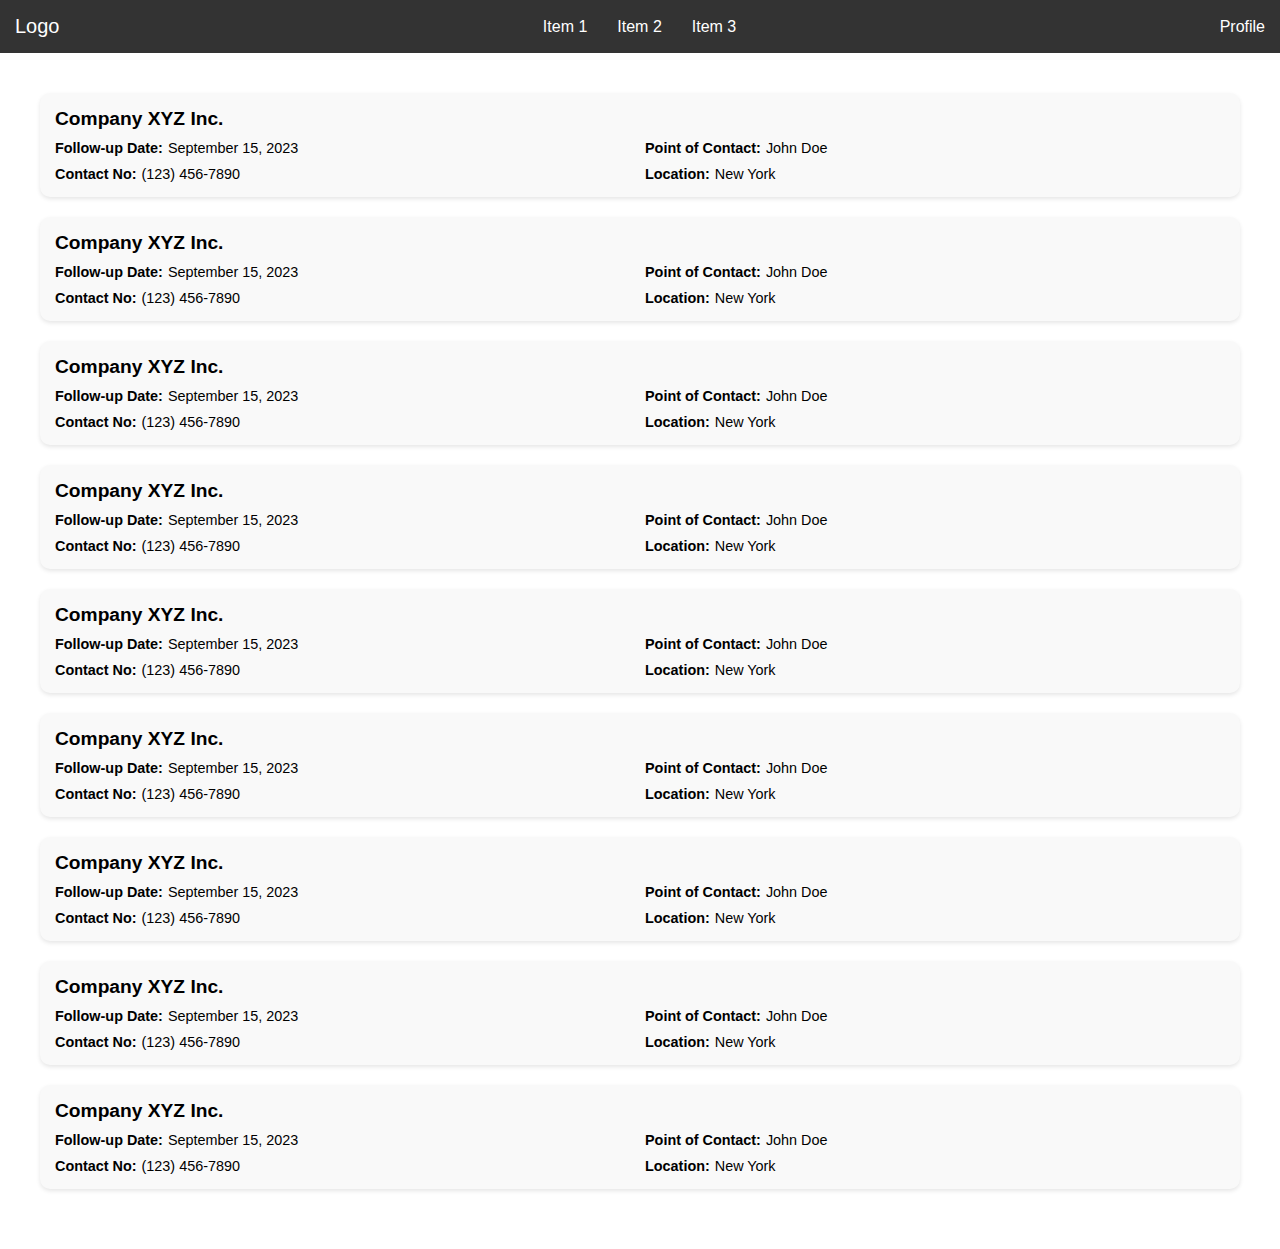
<file: index.html>
<!DOCTYPE html>
<html lang="en">

<head>
    <meta charset="UTF-8">
    <meta name="viewport" content="width=device-width, initial-scale=1.0">
    <link rel="stylesheet" href="navbar.css">
    <link rel="stylesheet" href="company-list.css">
</head>

<body>

    <div class="navbar">
        <div class="navbar-logo">Logo</div>
        <ul class="navbar-nav">
            <li><a href="#">Item 1</a></li>
            <li><a href="#">Item 2</a></li>
            <li><a href="#">Item 3</a></li>
        </ul>
        <div class="navbar-profile">Profile</div>
    </div>

    <div style="padding: 20px;">

        <div class="company-list">
            <div class="company">
                <div class="company-name">Company XYZ Inc.</div>
                <div class="company-details">
                    <div class="company-details-item">
                        <span class="company-details-label">Follow-up Date:</span> September 15, 2023
                    </div>
                    <div class="company-details-item">
                        <span class="company-details-label">Point of Contact:</span> John Doe
                    </div>
                    <div class="company-details-item">
                        <span class="company-details-label">Contact No:</span> (123) 456-7890
                    </div>
                    <div class="company-details-item">
                        <span class="company-details-label">Location:</span> New York
                    </div>
                </div>
            </div>

            <!-- Add more company entries as needed -->
            <div class="company">
                <div class="company-name">Company XYZ Inc.</div>
                <div class="company-details">
                    <div class="company-details-item">
                        <span class="company-details-label">Follow-up Date:</span> September 15, 2023
                    </div>
                    <div class="company-details-item">
                        <span class="company-details-label">Point of Contact:</span> John Doe
                    </div>
                    <div class="company-details-item">
                        <span class="company-details-label">Contact No:</span> (123) 456-7890
                    </div>
                    <div class="company-details-item">
                        <span class="company-details-label">Location:</span> New York
                    </div>
                </div>
            </div>
            <div class="company">
                <div class="company-name">Company XYZ Inc.</div>
                <div class="company-details">
                    <div class="company-details-item">
                        <span class="company-details-label">Follow-up Date:</span> September 15, 2023
                    </div>
                    <div class="company-details-item">
                        <span class="company-details-label">Point of Contact:</span> John Doe
                    </div>
                    <div class="company-details-item">
                        <span class="company-details-label">Contact No:</span> (123) 456-7890
                    </div>
                    <div class="company-details-item">
                        <span class="company-details-label">Location:</span> New York
                    </div>
                </div>
            </div>
            <div class="company">
                <div class="company-name">Company XYZ Inc.</div>
                <div class="company-details">
                    <div class="company-details-item">
                        <span class="company-details-label">Follow-up Date:</span> September 15, 2023
                    </div>
                    <div class="company-details-item">
                        <span class="company-details-label">Point of Contact:</span> John Doe
                    </div>
                    <div class="company-details-item">
                        <span class="company-details-label">Contact No:</span> (123) 456-7890
                    </div>
                    <div class="company-details-item">
                        <span class="company-details-label">Location:</span> New York
                    </div>
                </div>
            </div>
            <div class="company">
                <div class="company-name">Company XYZ Inc.</div>
                <div class="company-details">
                    <div class="company-details-item">
                        <span class="company-details-label">Follow-up Date:</span> September 15, 2023
                    </div>
                    <div class="company-details-item">
                        <span class="company-details-label">Point of Contact:</span> John Doe
                    </div>
                    <div class="company-details-item">
                        <span class="company-details-label">Contact No:</span> (123) 456-7890
                    </div>
                    <div class="company-details-item">
                        <span class="company-details-label">Location:</span> New York
                    </div>
                </div>
            </div>
            <div class="company">
                <div class="company-name">Company XYZ Inc.</div>
                <div class="company-details">
                    <div class="company-details-item">
                        <span class="company-details-label">Follow-up Date:</span> September 15, 2023
                    </div>
                    <div class="company-details-item">
                        <span class="company-details-label">Point of Contact:</span> John Doe
                    </div>
                    <div class="company-details-item">
                        <span class="company-details-label">Contact No:</span> (123) 456-7890
                    </div>
                    <div class="company-details-item">
                        <span class="company-details-label">Location:</span> New York
                    </div>
                </div>
            </div>
            <div class="company">
                <div class="company-name">Company XYZ Inc.</div>
                <div class="company-details">
                    <div class="company-details-item">
                        <span class="company-details-label">Follow-up Date:</span> September 15, 2023
                    </div>
                    <div class="company-details-item">
                        <span class="company-details-label">Point of Contact:</span> John Doe
                    </div>
                    <div class="company-details-item">
                        <span class="company-details-label">Contact No:</span> (123) 456-7890
                    </div>
                    <div class="company-details-item">
                        <span class="company-details-label">Location:</span> New York
                    </div>
                </div>
            </div>
            <div class="company">
                <div class="company-name">Company XYZ Inc.</div>
                <div class="company-details">
                    <div class="company-details-item">
                        <span class="company-details-label">Follow-up Date:</span> September 15, 2023
                    </div>
                    <div class="company-details-item">
                        <span class="company-details-label">Point of Contact:</span> John Doe
                    </div>
                    <div class="company-details-item">
                        <span class="company-details-label">Contact No:</span> (123) 456-7890
                    </div>
                    <div class="company-details-item">
                        <span class="company-details-label">Location:</span> New York
                    </div>
                </div>
            </div>
            <div class="company">
                <div class="company-name">Company XYZ Inc.</div>
                <div class="company-details">
                    <div class="company-details-item">
                        <span class="company-details-label">Follow-up Date:</span> September 15, 2023
                    </div>
                    <div class="company-details-item">
                        <span class="company-details-label">Point of Contact:</span> John Doe
                    </div>
                    <div class="company-details-item">
                        <span class="company-details-label">Contact No:</span> (123) 456-7890
                    </div>
                    <div class="company-details-item">
                        <span class="company-details-label">Location:</span> New York
                    </div>
                </div>
            </div>
        </div>
    </div>

</body>

</html>
</file>
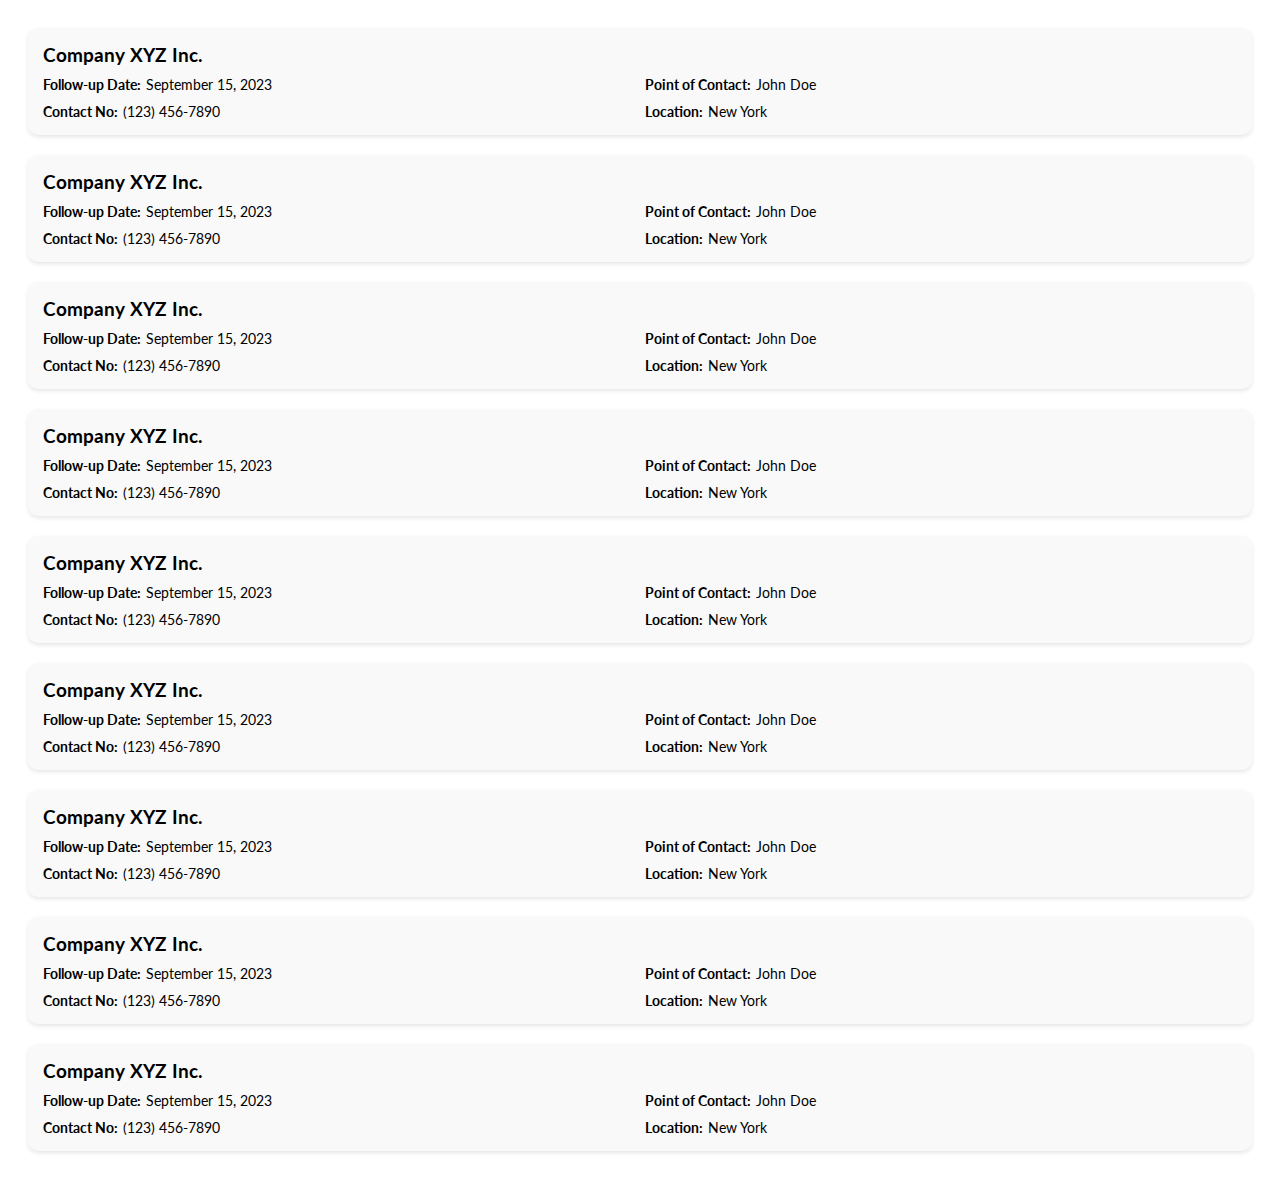
<file: companyList.html>
<!DOCTYPE html>
<html lang="en">

<head>
    <meta charset="UTF-8">
    <meta name="viewport" content="width=device-width, initial-scale=1.0">
    <link href="https://fonts.googleapis.com/css2?family=Lato:wght@300;400;700&display=swap" rel="stylesheet">
    <style>
        /* ... Your existing styles ... */

        .company-list {
            padding: 20px;
        }

        .company {
            background-color: #f9f9f9;
            border-radius: 10px;
            padding: 15px;
            margin-bottom: 20px;
            box-shadow: 0 2px 4px rgba(0, 0, 0, 0.1);
        }

        .company-name {
            font-weight: bold;
            font-size: 1.2em;
            margin-bottom: 10px;
            font-family: 'Lato', sans-serif;
        }

        .company-details {
            display: grid;
            grid-template-columns: repeat(2, 1fr);
            grid-gap: 10px;
        }

        .company-details-item {
            display: flex;
            align-items: center;
            font-size: 0.9em;
            font-family: 'Lato', sans-serif;
        }

        .company-details-label {
            font-weight: bold;
            margin-right: 5px;
        }

        /* ... Your existing styles ... */
    </style>
    <style>
        body {
            font-family: 'Lato', sans-serif;
            /* Use the Lato font */
        }

        /* ... Existing styles for the navbar ... */

        .company-list {
            padding: 20px;
        }

        .company {
            background-color: #f9f9f9;
            border-radius: 10px;
            padding: 15px;
            margin-bottom: 20px;
            box-shadow: 0 2px 4px rgba(0, 0, 0, 0.1);
        }

        .company-name {
            font-weight: bold;
            font-size: 1.2em;
            margin-bottom: 10px;
        }

        .company-details {
            display: grid;
            grid-template-columns: repeat(2, 1fr);
            grid-gap: 10px;
        }

        .company-details-item {
            display: flex;
            align-items: center;
            font-size: 0.9em;
        }

        .company-details-label {
            font-weight: bold;
            margin-right: 5px;
        }
    </style>
</head>

<body>

    <div class="navbar">
        <!-- ... Navbar content ... -->
    </div>

    <div class="company-list">
        <div class="company">
            <div class="company-name">Company XYZ Inc.</div>
            <div class="company-details">
                <div class="company-details-item">
                    <span class="company-details-label">Follow-up Date:</span> September 15, 2023
                </div>
                <div class="company-details-item">
                    <span class="company-details-label">Point of Contact:</span> John Doe
                </div>
                <div class="company-details-item">
                    <span class="company-details-label">Contact No:</span> (123) 456-7890
                </div>
                <div class="company-details-item">
                    <span class="company-details-label">Location:</span> New York
                </div>
            </div>
        </div>

        <!-- Add more company entries as needed -->
        <div class="company">
            <div class="company-name">Company XYZ Inc.</div>
            <div class="company-details">
                <div class="company-details-item">
                    <span class="company-details-label">Follow-up Date:</span> September 15, 2023
                </div>
                <div class="company-details-item">
                    <span class="company-details-label">Point of Contact:</span> John Doe
                </div>
                <div class="company-details-item">
                    <span class="company-details-label">Contact No:</span> (123) 456-7890
                </div>
                <div class="company-details-item">
                    <span class="company-details-label">Location:</span> New York
                </div>
            </div>
        </div>
        <div class="company">
            <div class="company-name">Company XYZ Inc.</div>
            <div class="company-details">
                <div class="company-details-item">
                    <span class="company-details-label">Follow-up Date:</span> September 15, 2023
                </div>
                <div class="company-details-item">
                    <span class="company-details-label">Point of Contact:</span> John Doe
                </div>
                <div class="company-details-item">
                    <span class="company-details-label">Contact No:</span> (123) 456-7890
                </div>
                <div class="company-details-item">
                    <span class="company-details-label">Location:</span> New York
                </div>
            </div>
        </div>
        <div class="company">
            <div class="company-name">Company XYZ Inc.</div>
            <div class="company-details">
                <div class="company-details-item">
                    <span class="company-details-label">Follow-up Date:</span> September 15, 2023
                </div>
                <div class="company-details-item">
                    <span class="company-details-label">Point of Contact:</span> John Doe
                </div>
                <div class="company-details-item">
                    <span class="company-details-label">Contact No:</span> (123) 456-7890
                </div>
                <div class="company-details-item">
                    <span class="company-details-label">Location:</span> New York
                </div>
            </div>
        </div>
        <div class="company">
            <div class="company-name">Company XYZ Inc.</div>
            <div class="company-details">
                <div class="company-details-item">
                    <span class="company-details-label">Follow-up Date:</span> September 15, 2023
                </div>
                <div class="company-details-item">
                    <span class="company-details-label">Point of Contact:</span> John Doe
                </div>
                <div class="company-details-item">
                    <span class="company-details-label">Contact No:</span> (123) 456-7890
                </div>
                <div class="company-details-item">
                    <span class="company-details-label">Location:</span> New York
                </div>
            </div>
        </div>
        <div class="company">
            <div class="company-name">Company XYZ Inc.</div>
            <div class="company-details">
                <div class="company-details-item">
                    <span class="company-details-label">Follow-up Date:</span> September 15, 2023
                </div>
                <div class="company-details-item">
                    <span class="company-details-label">Point of Contact:</span> John Doe
                </div>
                <div class="company-details-item">
                    <span class="company-details-label">Contact No:</span> (123) 456-7890
                </div>
                <div class="company-details-item">
                    <span class="company-details-label">Location:</span> New York
                </div>
            </div>
        </div>
        <div class="company">
            <div class="company-name">Company XYZ Inc.</div>
            <div class="company-details">
                <div class="company-details-item">
                    <span class="company-details-label">Follow-up Date:</span> September 15, 2023
                </div>
                <div class="company-details-item">
                    <span class="company-details-label">Point of Contact:</span> John Doe
                </div>
                <div class="company-details-item">
                    <span class="company-details-label">Contact No:</span> (123) 456-7890
                </div>
                <div class="company-details-item">
                    <span class="company-details-label">Location:</span> New York
                </div>
            </div>
        </div>
        <div class="company">
            <div class="company-name">Company XYZ Inc.</div>
            <div class="company-details">
                <div class="company-details-item">
                    <span class="company-details-label">Follow-up Date:</span> September 15, 2023
                </div>
                <div class="company-details-item">
                    <span class="company-details-label">Point of Contact:</span> John Doe
                </div>
                <div class="company-details-item">
                    <span class="company-details-label">Contact No:</span> (123) 456-7890
                </div>
                <div class="company-details-item">
                    <span class="company-details-label">Location:</span> New York
                </div>
            </div>
        </div>
        <div class="company">
            <div class="company-name">Company XYZ Inc.</div>
            <div class="company-details">
                <div class="company-details-item">
                    <span class="company-details-label">Follow-up Date:</span> September 15, 2023
                </div>
                <div class="company-details-item">
                    <span class="company-details-label">Point of Contact:</span> John Doe
                </div>
                <div class="company-details-item">
                    <span class="company-details-label">Contact No:</span> (123) 456-7890
                </div>
                <div class="company-details-item">
                    <span class="company-details-label">Location:</span> New York
                </div>
            </div>
        </div>
    </div>

</body>

</html>
</file>
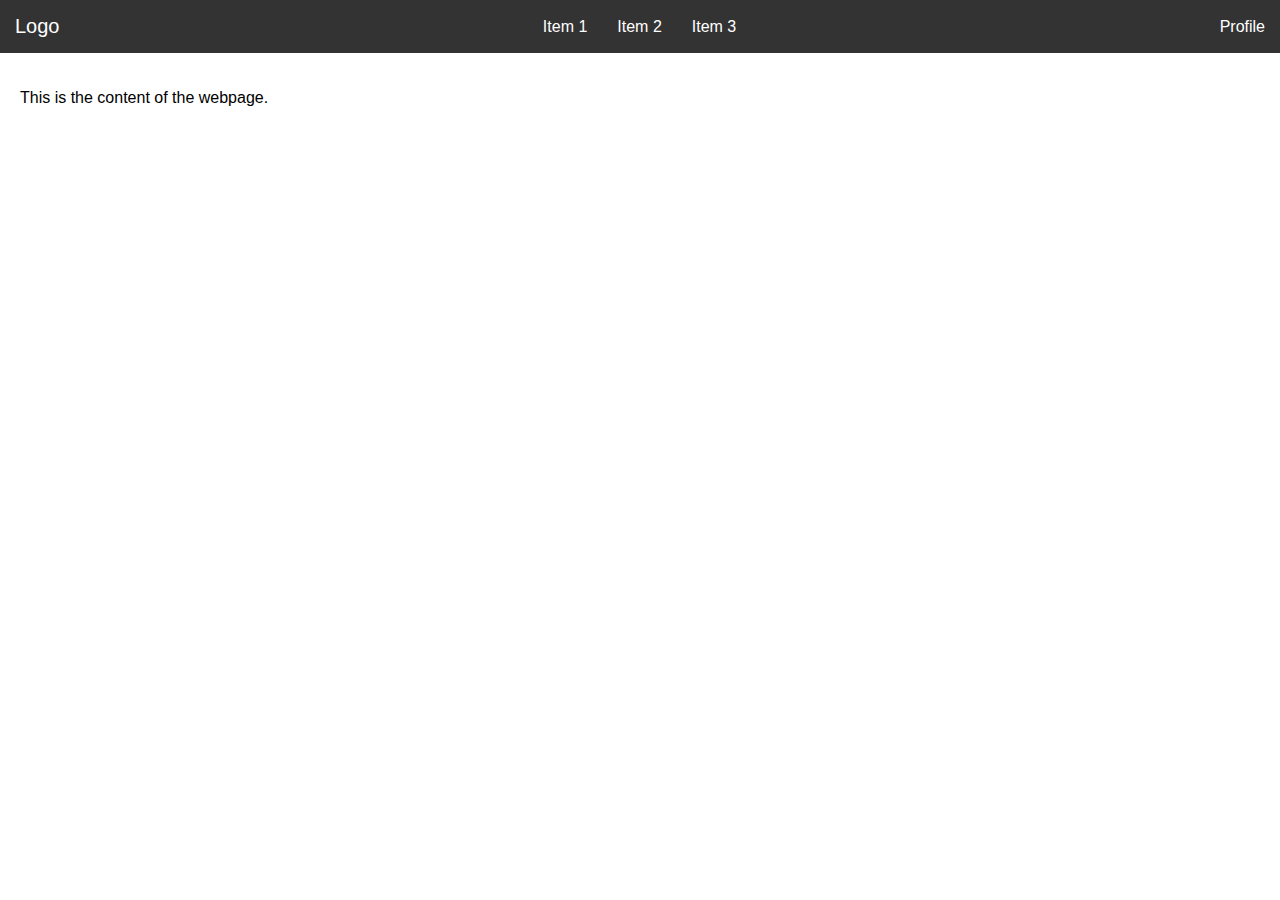
<file: navbar.html>
<!DOCTYPE html>
<html lang="en">
<head>
<meta charset="UTF-8">
<meta name="viewport" content="width=device-width, initial-scale=1.0">
<style>
  body {
    margin: 0;
    padding: 0;
    font-family: Arial, sans-serif;
  }

  .navbar {
    background-color: #333;
    display: flex;
    justify-content: space-between;
    align-items: center;
    padding: 15px;
  }

  .navbar-logo {
    color: white;
    font-size: 20px;
  }

  .navbar-nav {
    list-style: none;
    margin: 0;
    padding: 0;
    display: flex;
  }

  .navbar-nav li {
    padding: 0 15px;
  }

  .navbar-nav li a {
    color: white;
    text-decoration: none;
  }

  .navbar-profile {
    color: white;
  }
</style>
</head>
<body>

<div class="navbar">
  <div class="navbar-logo">Logo</div>
  <ul class="navbar-nav">
    <li><a href="#">Item 1</a></li>
    <li><a href="#">Item 2</a></li>
    <li><a href="#">Item 3</a></li>
  </ul>
  <div class="navbar-profile">Profile</div>
</div>

<div style="padding: 20px;">
  <!-- Content of the webpage goes here -->
  <p>This is the content of the webpage.</p>
</div>

</body>
</html>
</file>
<file: navbar.css>
body {
            margin: 0;
            padding: 0;
            font-family: Arial, sans-serif;
        }

        .navbar {
            background-color: #333;
            display: flex;
            justify-content: space-between;
            align-items: center;
            padding: 15px;
        }

        .navbar-logo {
            color: white;
            font-size: 20px;
        }

        .navbar-nav {
            list-style: none;
            margin: 0;
            padding: 0;
            display: flex;
        }

        .navbar-nav li {
            padding: 0 15px;
        }

        .navbar-nav li a {
            color: white;
            text-decoration: none;
        }

        .navbar-profile {
            color: white;
        }
</file>
<file: company-list.css>
/* ... Your existing styles ... */

.company-list {
    padding: 20px;
}

.company {
    background-color: #f9f9f9;
    border-radius: 10px;
    padding: 15px;
    margin-bottom: 20px;
    box-shadow: 0 2px 4px rgba(0, 0, 0, 0.1);
}

.company-name {
    font-weight: bold;
    font-size: 1.2em;
    margin-bottom: 10px;
    font-family: 'Lato', sans-serif;
}

.company-details {
    display: grid;
    grid-template-columns: repeat(2, 1fr);
    grid-gap: 10px;
}

.company-details-item {
    display: flex;
    align-items: center;
    font-size: 0.9em;
    font-family: 'Lato', sans-serif;
}

.company-details-label {
    font-weight: bold;
    margin-right: 5px;
}

/* ... Your existing styles ... */

body {
    font-family: 'Lato', sans-serif;
    /* Use the Lato font */
}

/* ... Existing styles for the navbar ... */

.company-list {
    padding: 20px;
}

.company {
    background-color: #f9f9f9;
    border-radius: 10px;
    padding: 15px;
    margin-bottom: 20px;
    box-shadow: 0 2px 4px rgba(0, 0, 0, 0.1);
}

.company-name {
    font-weight: bold;
    font-size: 1.2em;
    margin-bottom: 10px;
}

.company-details {
    display: grid;
    grid-template-columns: repeat(2, 1fr);
    grid-gap: 10px;
}

.company-details-item {
    display: flex;
    align-items: center;
    font-size: 0.9em;
}

.company-details-label {
    font-weight: bold;
    margin-right: 5px;
}
</file>
